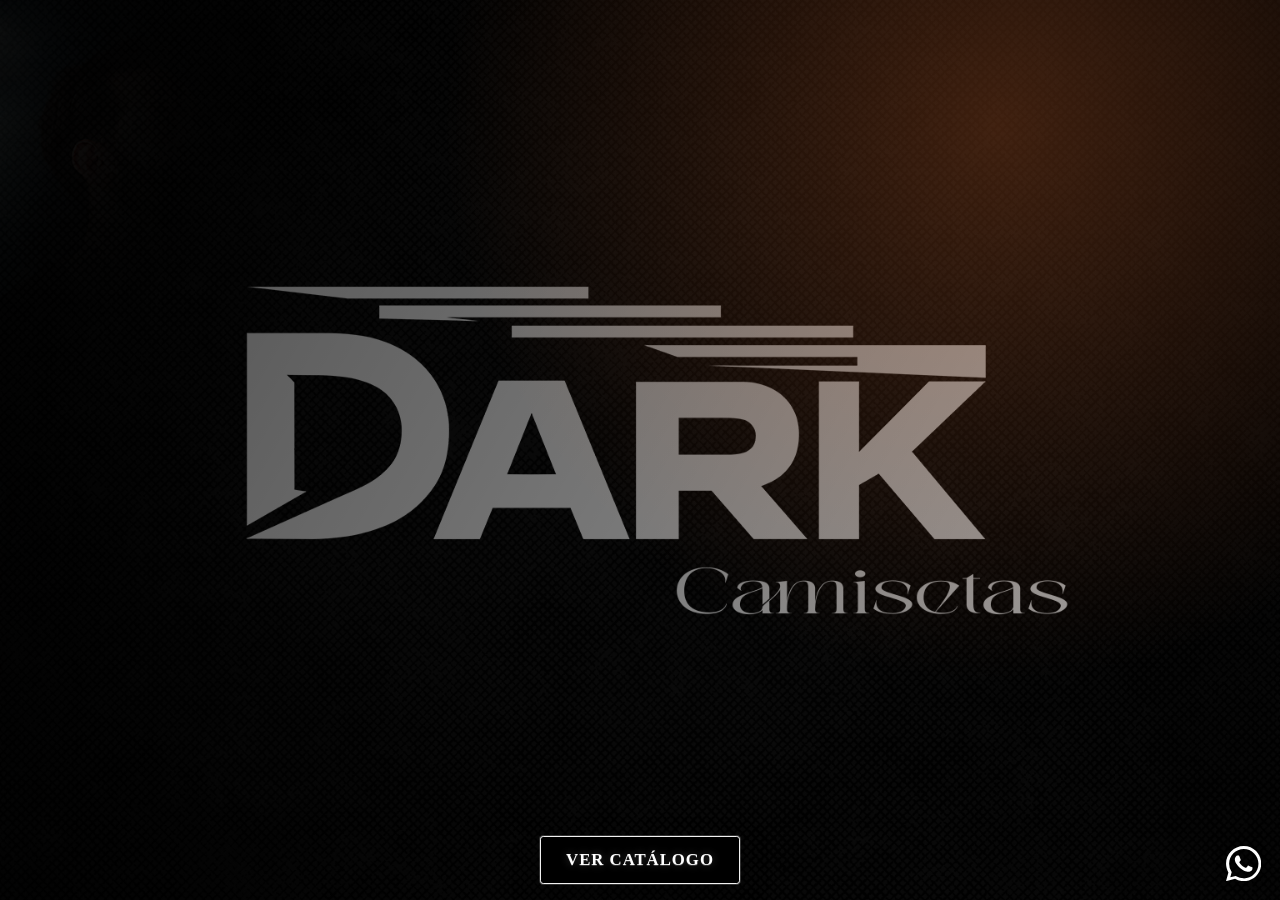
<file: index.html>
<!DOCTYPE html>
<html lang="pt-BR">
<head>
  <meta charset="UTF-8" />
  <meta name="viewport" content="width=device-width, initial-scale=1.0" />
  <title>Dark Stairs | Catálogo</title>
  <link rel="stylesheet" href="./style.css" />
</head>
<body>
  <main>
    <section class="home" id="home" aria-label="Página principal">
      <div class="home__overlay"></div>
      <div class="home__actions">
        <div class="home__buttons">
          <button class="home__cta" id="openCatalogBtn" type="button">Ver catálogo</button>
        </div>
      </div>

      <a
        class="home__whatsapp"
        href="https://api.whatsapp.com/send/?phone=5535998443067"
        target="_blank"
        rel="noopener noreferrer"
        aria-label="Abrir conversa no WhatsApp"
      >
        <svg viewBox="0 0 24 24" aria-hidden="true" focusable="false">
          <path d="M17.472 14.382c-.297-.149-1.758-.867-2.03-.967-.273-.099-.471-.148-.669.15-.198.297-.768.967-.941 1.164-.173.198-.347.223-.644.075-.297-.149-1.255-.463-2.39-1.475-.883-.788-1.479-1.761-1.653-2.059-.173-.297-.018-.458.13-.606.134-.133.298-.347.446-.52.149-.174.198-.298.298-.496.099-.198.05-.372-.025-.521-.074-.149-.669-1.611-.916-2.206-.242-.579-.487-.5-.669-.51l-.57-.01c-.198 0-.52.074-.793.372-.272.297-1.04 1.016-1.04 2.479 0 1.462 1.065 2.875 1.214 3.074.149.198 2.099 3.2 5.083 4.487.711.307 1.266.49 1.699.628.714.227 1.363.195 1.877.118.572-.085 1.758-.719 2.006-1.413.248-.695.248-1.29.173-1.413-.074-.124-.272-.198-.57-.347z" />
          <path d="M20.52 3.48A11.905 11.905 0 0 0 12.03 0C5.406 0 .03 5.376.03 12c0 2.115.552 4.182 1.602 6.006L0 24l6.17-1.617A11.95 11.95 0 0 0 12.03 24C18.654 24 24.03 18.624 24.03 12c0-3.205-1.247-6.216-3.51-8.52zm-8.49 18.51a9.94 9.94 0 0 1-5.071-1.388l-.364-.216-3.661.958.978-3.57-.237-.367a9.95 9.95 0 0 1-1.545-5.287c0-5.514 4.487-10 10-10 2.67 0 5.179 1.04 7.069 2.931 1.889 1.89 2.931 4.398 2.931 7.069 0 5.513-4.486 10-10 10z" />
        </svg>
      </a>
    </section>

    <section class="catalog" id="catalog" aria-label="Catálogo em apresentação">
      <div class="catalog__stage">
        <button class="catalog__back" id="backBtn" type="button" aria-label="Voltar para a página principal">
          Voltar
        </button>

        <button class="catalog__arrow catalog__arrow--left" id="prevBtn" type="button" aria-label="Imagem anterior">
          &#10094;
        </button>

        <figure class="catalog__figure">
          <img id="slideImage" src="" alt="Imagem do catálogo" />
        </figure>

        <canvas class="catalog__particles" id="catalogParticles" aria-hidden="true"></canvas>

        <button class="catalog__arrow catalog__arrow--right" id="nextBtn" type="button" aria-label="Próxima imagem">
          &#10095;
        </button>
      </div>
      <p class="catalog__counter" id="counter"></p>
    </section>
  </main>

  <script src="./script.js"></script>
</body>
</html>
</file>
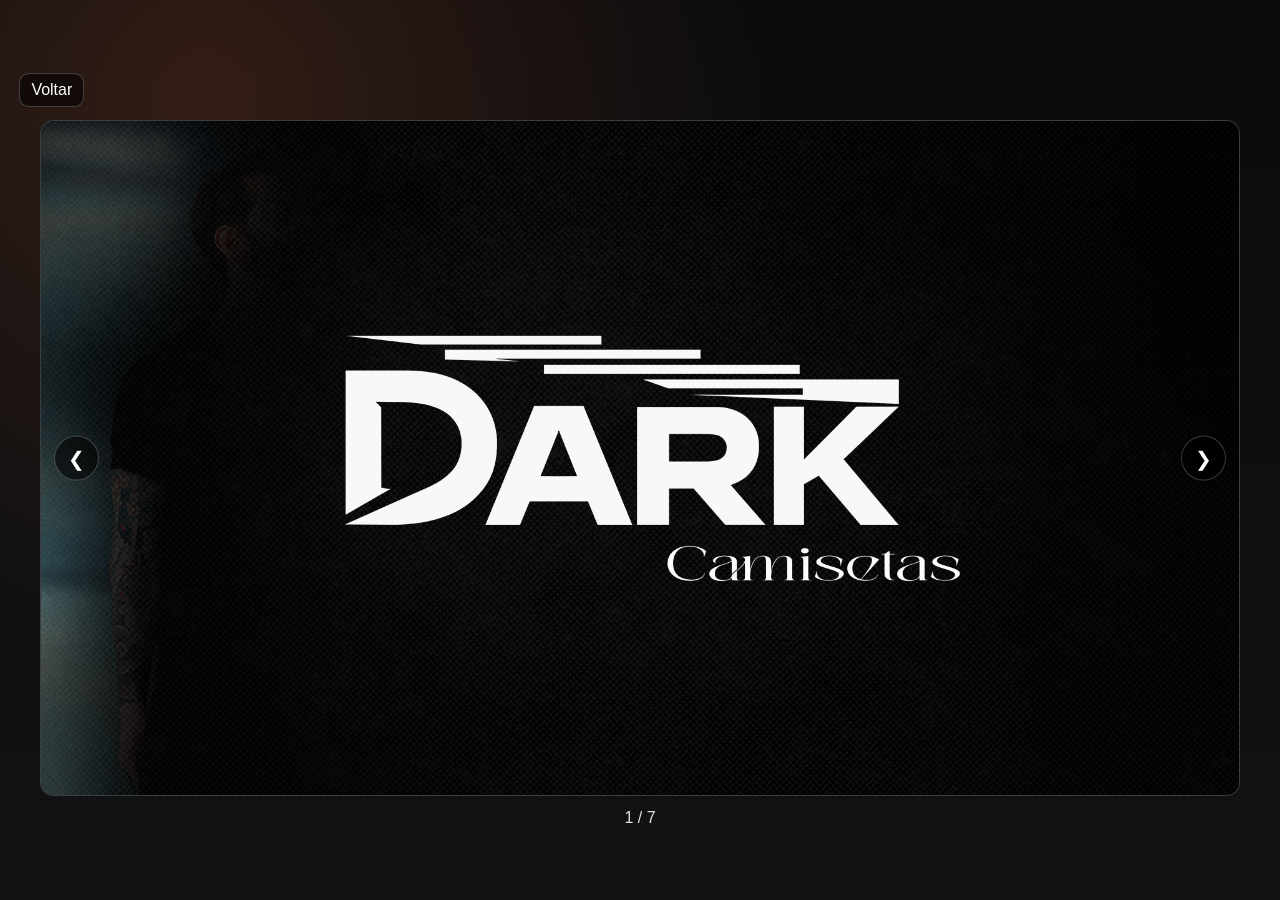
<file: galeria/index.html>
<!DOCTYPE html>
<html lang="pt-BR">
<head>
  <meta charset="UTF-8" />
  <meta name="viewport" content="width=device-width, initial-scale=1.0" />
  <title>Dark Stairs | Galeria</title>
  <link rel="stylesheet" href="./style.css" />
</head>
<body>
  <main class="gallery" aria-label="Galeria em apresentação">
    <a class="gallery__back" href="../index.html" aria-label="Voltar para página principal">Voltar</a>

    <section class="gallery__stage" id="galleryStage">
      <button class="gallery__arrow gallery__arrow--left" id="prevBtn" aria-label="Imagem anterior">
        &#10094;
      </button>

      <figure class="gallery__figure" id="slideFigure">
        <img id="slideImage" src="" alt="Imagem da galeria" />
      </figure>

      <button class="gallery__arrow gallery__arrow--right" id="nextBtn" aria-label="Próxima imagem">
        &#10095;
      </button>
    </section>

    <p class="gallery__counter" id="counter"></p>
  </main>

  <script src="./script.js"></script>
</body>
</html>
</file>
<file: style.css>
:root {
  --surface: #0f0f10;
  --surface-soft: #1a1a1d;
  --text: #f8f8f8;
  --text-soft: #d9d9df;
  --line: rgba(255, 255, 255, 0.16);
  --accent: #ff6a00;
  --accent-strong: #ff8f3a;
}

* {
  box-sizing: border-box;
  margin: 0;
  padding: 0;
}

html,
body {
  width: 100%;
  min-height: 100%;
  font-family: "Segoe UI", Tahoma, Geneva, Verdana, sans-serif;
  background: var(--surface);
  color: var(--text);
}

main {
  min-height: 100vh;
  min-height: 100dvh;
  position: relative;
  overflow: hidden;
}

.is-hidden {
  display: none;
}

.home {
  position: relative;
  min-height: 100vh;
  min-height: 100dvh;
  padding: 1rem;
  background-image: url('./src/images/1.png');
  background-size: cover;
  background-position: center;
  transition: opacity 0.7s ease, transform 0.9s ease, filter 0.7s ease;
}

.home.is-leaving {
  opacity: 0;
  transform: scale(1.04);
  filter: blur(4px);
}

.home.is-hidden {
  display: none;
}

.home__overlay {
  position: absolute;
  inset: 0;
  background:
    radial-gradient(circle at 78% 14%, rgba(255, 126, 56, 0.24), transparent 44%),
    linear-gradient(120deg, rgba(0, 0, 0, 0.72), rgba(0, 0, 0, 0.32));
}

.home__actions {
  position: relative;
  z-index: 1;
  width: 100%;
  min-height: calc(100vh - 2rem);
  min-height: calc(100dvh - 2rem);
  display: flex;
  align-items: flex-end;
  justify-content: center;
}

.home__buttons {
  display: flex;
  align-items: center;
  justify-content: center;
}

.home__cta {
  border: 1px solid #f1f1f1;
  border-radius: 0.2rem;
  padding: 0.82rem 1.55rem;
  font-size: 1.05rem;
  font-weight: 700;
  font-family: "Times New Roman", serif;
  letter-spacing: 0.06rem;
  text-transform: uppercase;
  color: #fff;
  background: #000;
  box-shadow: 0 0 0 1px rgba(255, 255, 255, 0.18), 0 10px 24px rgba(0, 0, 0, 0.5);
  text-shadow: 0 1px 0 rgba(255, 255, 255, 0.2), 0 0 8px rgba(255, 255, 255, 0.24);
  cursor: pointer;
  transition: transform 0.2s ease, background 0.2s ease, box-shadow 0.2s ease;
}

.home__cta:hover {
  transform: translateY(-2px) scale(1.01);
  background: #111;
  box-shadow: 0 0 0 1px rgba(255, 255, 255, 0.28), 0 14px 30px rgba(0, 0, 0, 0.62);
}

.home__cta:active {
  transform: translateY(0) scale(0.99);
}

.home__whatsapp {
  position: absolute;
  right: max(1rem, env(safe-area-inset-right));
  bottom: max(1rem, env(safe-area-inset-bottom));
  z-index: 2;
  width: 2.6rem;
  height: 2.6rem;
  border-radius: 999px;
  display: inline-flex;
  align-items: center;
  justify-content: center;
  color: #ffffff;
  text-decoration: none;
  background: transparent;
  border: none;
  box-shadow: none;
  transition: transform 0.2s ease, opacity 0.2s ease;
}

.home__whatsapp svg {
  width: 2.2rem;
  height: 2.2rem;
  fill: currentColor;
  filter: drop-shadow(0 2px 4px rgba(0, 0, 0, 0.6));
}

.home__whatsapp:hover {
  transform: translateY(-2px) scale(1.04);
  opacity: 0.9;
}

.home__whatsapp:active {
  transform: translateY(0) scale(0.97);
}

.catalog {
  position: fixed;
  inset: 0;
  z-index: 4;
  isolation: isolate;
  display: flex;
  flex-direction: column;
  justify-content: center;
  gap: 0.45rem;
  padding: clamp(0.45rem, 1.4vw, 0.85rem);
  background:
    radial-gradient(circle at 16% 10%, rgba(255, 120, 62, 0.16), transparent 42%),
    linear-gradient(180deg, #0b0b0d, #111214);
  opacity: 0;
  pointer-events: none;
  transform: translateY(14px);
  transition: opacity 0.6s ease, transform 0.6s ease;
  cursor: url("data:image/svg+xml,%3Csvg xmlns='http://www.w3.org/2000/svg' width='18' height='18' viewBox='0 0 18 18'%3E%3Ccircle cx='9' cy='9' r='3' fill='white'/%3E%3C/svg%3E") 9 9, auto;
}

.catalog.is-active {
  opacity: 1;
  pointer-events: auto;
  transform: translateY(0);
}

.catalog::after {
  content: "";
  position: absolute;
  inset: 0;
  z-index: 2;
  pointer-events: none;
  opacity: 0.7;
  background:
    radial-gradient(circle at 20% 30%, rgba(255, 255, 255, 0.18), transparent 36%),
    radial-gradient(circle at 80% 62%, rgba(255, 255, 255, 0.12), transparent 42%);
}

.catalog,
.catalog * {
  cursor: url("data:image/svg+xml,%3Csvg xmlns='http://www.w3.org/2000/svg' width='18' height='18' viewBox='0 0 18 18'%3E%3Ccircle cx='9' cy='9' r='3' fill='white'/%3E%3C/svg%3E") 9 9, auto;
}

.catalog__stage {
  position: relative;
  z-index: 1;
  width: 100%;
  height: calc(100vh - 2.5rem);
  height: calc(100dvh - 2.5rem);
  border: 1px solid rgba(255, 255, 255, 0.22);
  border-radius: 0.85rem;
  overflow: hidden;
  background: #070709;
}

.catalog__figure {
  width: 100%;
  height: 100%;
  background: #000;
}

.catalog__figure img {
  width: 100%;
  height: 100%;
  object-fit: contain;
  object-position: center;
  display: block;
}

.catalog__figure img.slide-in-right {
  animation: slideInRight 0.36s ease;
}

.catalog__figure img.slide-in-left {
  animation: slideInLeft 0.36s ease;
}

.catalog__particles {
  position: absolute;
  inset: 0;
  z-index: 1;
  width: 100%;
  height: 100%;
  opacity: 0.3;
  pointer-events: none;
}

.catalog__arrow {
  position: absolute;
  top: 50%;
  transform: translateY(-50%);
  width: 2.9rem;
  height: 2.9rem;
  border-radius: 999px;
  border: 1px solid rgba(255, 255, 255, 0.24);
  background: rgba(0, 0, 0, 0.28);
  color: #ffffff;
  font-size: 1.25rem;
  font-weight: 700;
  line-height: 1;
  text-shadow: 0 0 6px rgba(255, 255, 255, 0.35);
  cursor: pointer;
  z-index: 2;
}

.catalog__back {
  position: absolute;
  top: 0.7rem;
  left: 0.7rem;
  z-index: 3;
  border: 1px solid rgba(255, 255, 255, 0.16);
  background: rgba(0, 0, 0, 0.34);
  color: rgba(255, 255, 255, 0.85);
  border-radius: 0.45rem;
  padding: 0.35rem 0.55rem;
  font-size: 0.78rem;
  letter-spacing: 0.03rem;
  cursor: pointer;
  transition: background 0.2s ease, color 0.2s ease;
}

.catalog__back:hover {
  background: rgba(0, 0, 0, 0.52);
  color: #fff;
}

.catalog__arrow--left {
  left: 0.8rem;
}

.catalog__arrow--right {
  right: 0.8rem;
}

.catalog__counter {
  position: relative;
  z-index: 1;
  text-align: center;
  color: rgba(255, 255, 255, 0.86);
}

@keyframes slideInRight {
  from {
    opacity: 0.45;
    transform: translateX(5%);
  }
  to {
    opacity: 1;
    transform: translateX(0);
  }
}

@keyframes slideInLeft {
  from {
    opacity: 0.45;
    transform: translateX(-5%);
  }
  to {
    opacity: 1;
    transform: translateX(0);
  }
}

@media (max-width: 768px) {
  .home {
    background-image: url('./src/images/a.png');
  }

  .home__buttons {
    width: 100%;
  }

  .home__cta {
    padding-left: 1rem;
    padding-right: 1rem;
  }

  .home__whatsapp {
    width: 2.3rem;
    height: 2.3rem;
    right: max(0.75rem, env(safe-area-inset-right));
    bottom: max(0.75rem, env(safe-area-inset-bottom));
  }

  .home__whatsapp svg {
    width: 2rem;
    height: 2rem;
  }

  .catalog__arrow {
    display: none;
  }

  .catalog__back {
    top: 0.5rem;
    left: 0.5rem;
  }
}
</file>
<file: galeria/style.css>
:root {
  --bg: #0c0c0d;
  --text: #f3f3f3;
  --ui: rgba(0, 0, 0, 0.55);
  --line: rgba(255, 255, 255, 0.22);
}

* {
  box-sizing: border-box;
  margin: 0;
  padding: 0;
}

html,
body {
  width: 100%;
  min-height: 100%;
  font-family: "Segoe UI", Tahoma, Geneva, Verdana, sans-serif;
  color: var(--text);
  background: var(--bg);
}

.gallery {
  min-height: 100vh;
  min-height: 100dvh;
  display: flex;
  flex-direction: column;
  justify-content: center;
  gap: 0.8rem;
  padding: clamp(0.75rem, 2vw, 1.2rem);
  background:
    radial-gradient(circle at 16% 10%, rgba(255, 120, 62, 0.16), transparent 42%),
    linear-gradient(180deg, #0b0b0d, #111214);
}

.gallery__back {
  align-self: flex-start;
  color: #fff;
  text-decoration: none;
  border: 1px solid var(--line);
  border-radius: 0.6rem;
  background: var(--ui);
  padding: 0.45rem 0.7rem;
}

.gallery__stage {
  position: relative;
  width: min(100%, 1200px);
  margin: 0 auto;
  border-radius: 0.85rem;
  overflow: hidden;
  border: 1px solid var(--line);
  background: #070709;
}

.gallery__figure {
  width: 100%;
  aspect-ratio: 16 / 9;
}

.gallery__figure img {
  width: 100%;
  height: 100%;
  object-fit: cover;
  display: block;
}

.gallery__arrow {
  position: absolute;
  top: 50%;
  transform: translateY(-50%);
  width: 2.8rem;
  height: 2.8rem;
  border-radius: 999px;
  border: 1px solid var(--line);
  background: var(--ui);
  color: #fff;
  font-size: 1.25rem;
  line-height: 1;
  cursor: pointer;
  z-index: 2;
}

.gallery__arrow--left {
  left: 0.8rem;
}

.gallery__arrow--right {
  right: 0.8rem;
}

.gallery__counter {
  text-align: center;
  color: rgba(255, 255, 255, 0.86);
}

@media (max-width: 768px) {
  .gallery__figure {
    aspect-ratio: 9 / 16;
  }

  .gallery__arrow {
    width: 2.4rem;
    height: 2.4rem;
  }

  .gallery__arrow--left {
    left: 0.45rem;
  }

  .gallery__arrow--right {
    right: 0.45rem;
  }
}
</file>
